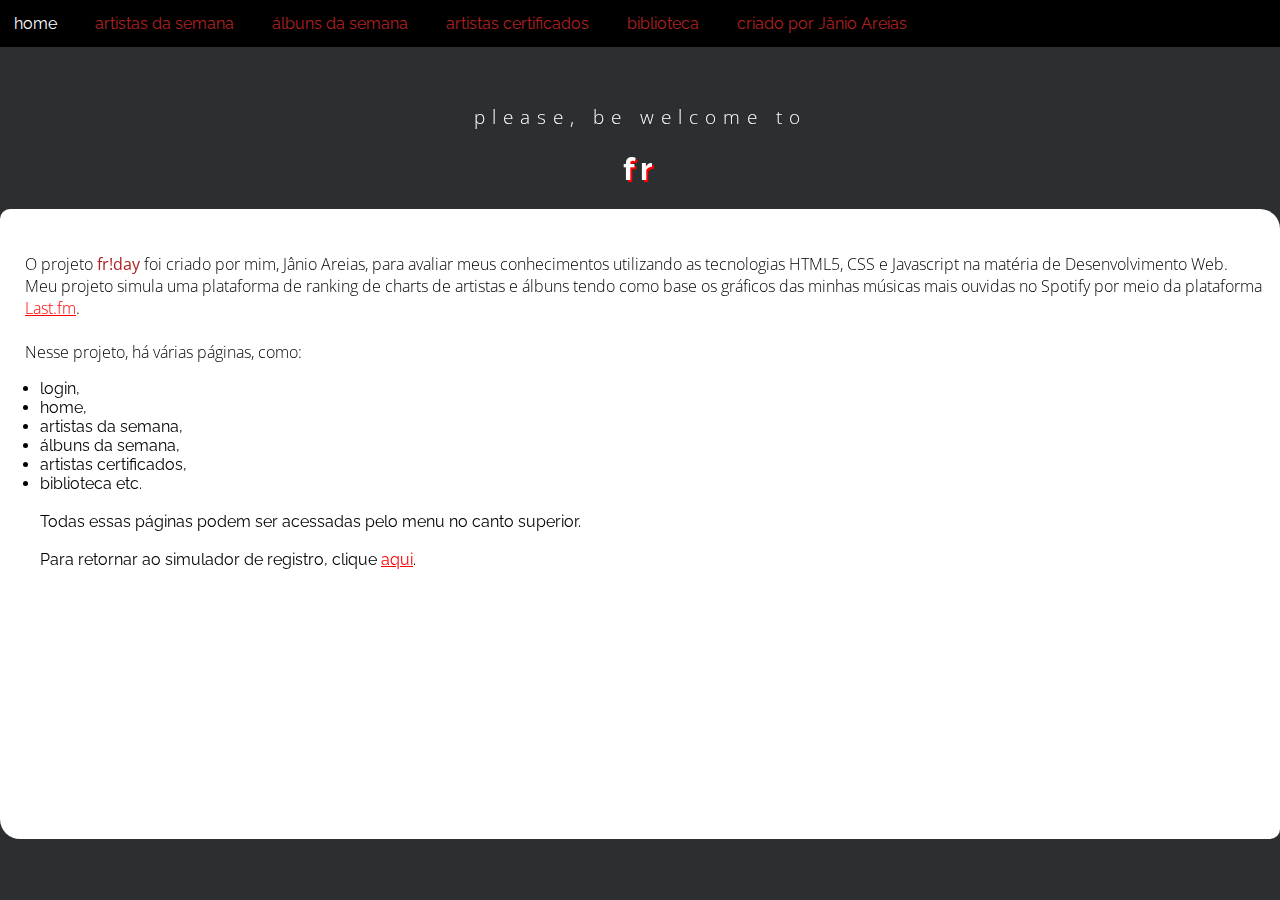
<file: home.html>
<!DOCTYPE html>
<html lang="pt-br">

<head>
    <meta charset="UTF-8">
    <meta http-equiv="X-UA-Compatible" content="IE=edge">
    <meta name="viewport" content="width=device-width, initial-scale=1.0">
    <link rel="icon" type="image/x-icon" href="https://i.imgur.com/Zx5Wt7Z.png">
    <link rel="stylesheet" href="style.css">
    <script src="script.js"></script>
    <title>fr!day —— home</title>
</head>

<body onload="typeWriter()">
    <header>
        <nav>
            <a href="home.html">home</a>
            <a href="artistas/artistas.html">artistas da semana</a>
            <a href="albuns/albuns.html">álbuns da semana</a>
            <a href="certificados/certificados.html">artistas certificados</a>
            <a href="biblioteca/biblioteca.html">biblioteca</a>
            <a onclick="confirmarSaida()">criado por Jânio Areias</a>
        </nav>
    </header>

    <main>
    
    <br><br>
    <div>
        <h3>please, be welcome to</h3>
        <h1 id="logo"></h1>
    </div>
        <section class="content">
        <div>
        <p><br><br>O projeto <b style="color: #b12020">fr!day</b> foi criado por mim, Jânio Areias, para avaliar meus conhecimentos utilizando as tecnologias HTML5, CSS e Javascript na matéria de Desenvolvimento Web.<br>
            Meu projeto simula uma plataforma de ranking de charts de artistas e álbuns tendo como base os gráficos das minhas músicas mais ouvidas no Spotify por meio da plataforma <a id="lastfm" onclick="confirmarSaidaLast()"><u>Last.fm</u></a>.<br><br>
            Nesse projeto, há várias páginas, como:
            <ul style="padding: 100;">
                <li>login,</li>
                <li>home,</li>
                <li>artistas da semana,</li>
                <li>álbuns da semana,</li>
                <li>artistas certificados,</li>
                <li>biblioteca etc. <br><br>Todas essas páginas podem ser acessadas pelo menu no canto superior.<br><br>Para retornar ao simulador de registro, clique <a id="lastfm" href="index.html">aqui</a>.</li>
            </ul>
            
            
        </p>
        </div> 
        </section>
    </main>
    
</body>
</html>
</file>
<file: style.css>
@import url('https://fonts.googleapis.com/css2?family=Open+Sans:wght@300;400&family=Outfit:wght@200;400&family=Raleway&display=swap');

html {
    height: 100%;
}
body {
    font-family: 'Raleway', sans-serif;

    margin: 0;
    background-color: #2c2f31;
    background-image: url('https://i.imgur.com/0ikhSd9.png');
    background-position: center;
    -webkit-backdrop-filter: blur(5px);
    backdrop-filter: blur(5px);
    height: 100%;
    
  }

  h1, h3 { 
    

    color: white;
    text-align: center;
    width: auto;
    height: auto;
    
  }

h1 {
    letter-spacing: 5px;
    font-weight: bold;
    text-shadow: 2px 2px #ff0000;
}
  h1:hover {

    color: #b12020;
    -webkit-transition: color 1000ms linear;
    -ms-transition: color 1000ms linear;
    transition: color 1000ms linear;
   
}

h1:not(:hover) {

    color: white;
    -webkit-transition: color 1000ms linear;
    -ms-transition: color 1000ms linear;
    transition: color 1000ms linear;
   
}

h3 {
    font-family: 'Open Sans', sans-serif;
    font-weight: 300;
    letter-spacing: 7px;
    text-shadow: 2px 2px #2c2f31;
}

p { 
    font-family: 'Open Sans', sans-serif;
    font-weight: 250;
    color: black;
    text-justify: distribute;
    margin-left: 25px;
    margin-top: 0px;
 
}

nav {
    overflow: hidden;
    background-color: rgb(0, 0, 0);
    
  }
  
  nav a:hover {
    color: white;
    -webkit-transition: color 250ms linear;
    -ms-transition: color 250ms linear;
    transition: color 250ms linear;
  }

  nav a:not(:hover) {
    color: #b12020;
    -webkit-transition: color 250ms linear;
    -ms-transition: color 250ms linear;
    transition: color 250ms linear;
  }

  nav a {
    float:left;
    display: block;
    color: #b12020;
    padding: 14px;
    
    margin-right: 10px;
    text-decoration: none;
    width: auto;
    
  }

    
  .sticky {
    position: fixed;
    top: 0;
    width: 100%;
  }
  
  .sticky + .content {
    padding-top: 60px;
  }

  a:link {
    color:#ff0000;
}
  a:visited {
    color:#b12020;
}
  a:hover {
    color:white;
    -webkit-transition: color 500ms linear;
    -ms-transition: color 500ms linear;
    transition: color 500ms linear;
    cursor: pointer;
}
a:not(:hover) {
    color:#ff0000;
    -webkit-transition: color 500ms linear;
    -ms-transition: color 500ms linear;
    transition: color 500ms linear;
}

.content {
  display: flex;
  box-sizing: border-box;
  max-width: 1280px;
  margin: 0 auto;
  padding: 0px;
  background-color: white;
  background-clip: content-box, padding-box;
  flex-grow: 0;
  flex-basis: auto;
  height: 70vh;
  border-radius: 10px 20px;
  
}

#lastfm:hover {
    color:#2c2f31;
    -webkit-transition: color 500ms linear;
    -ms-transition: color 500ms linear;
    transition: color 500ms linear;
}
</file>
